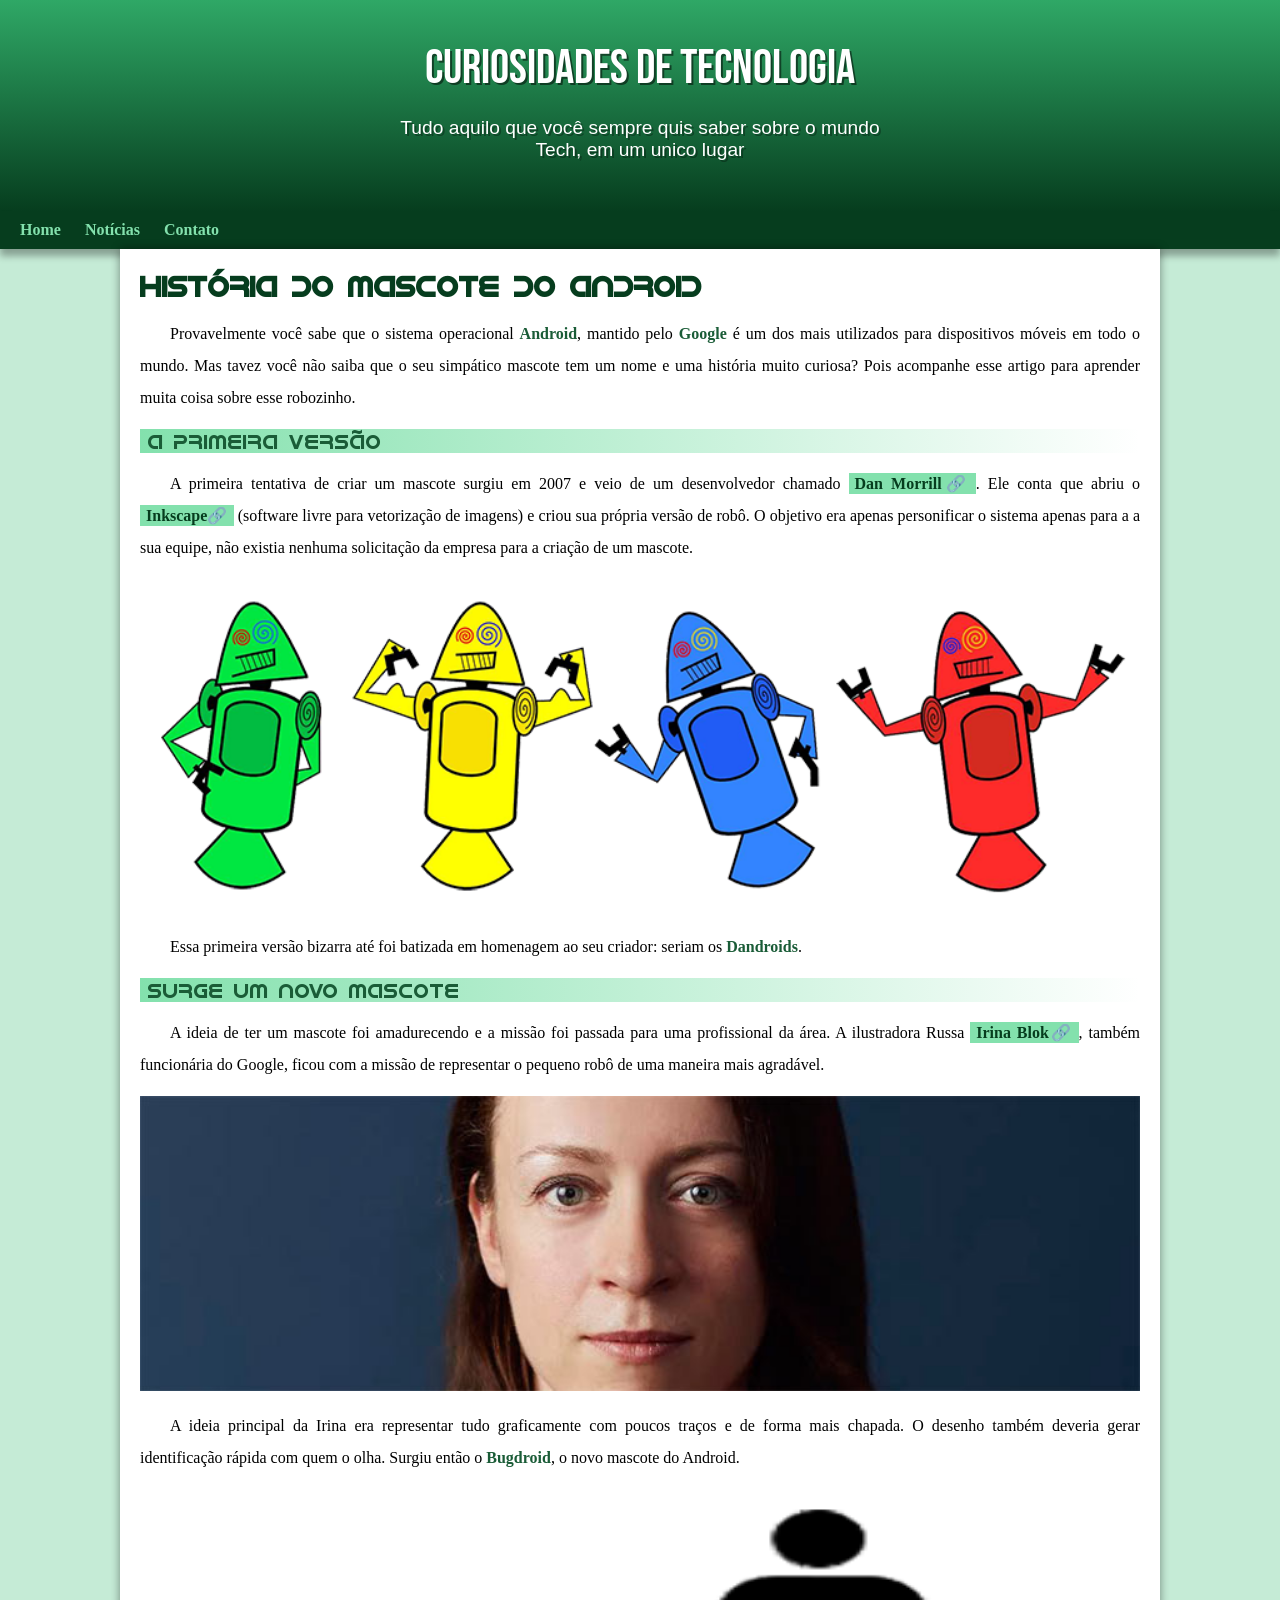
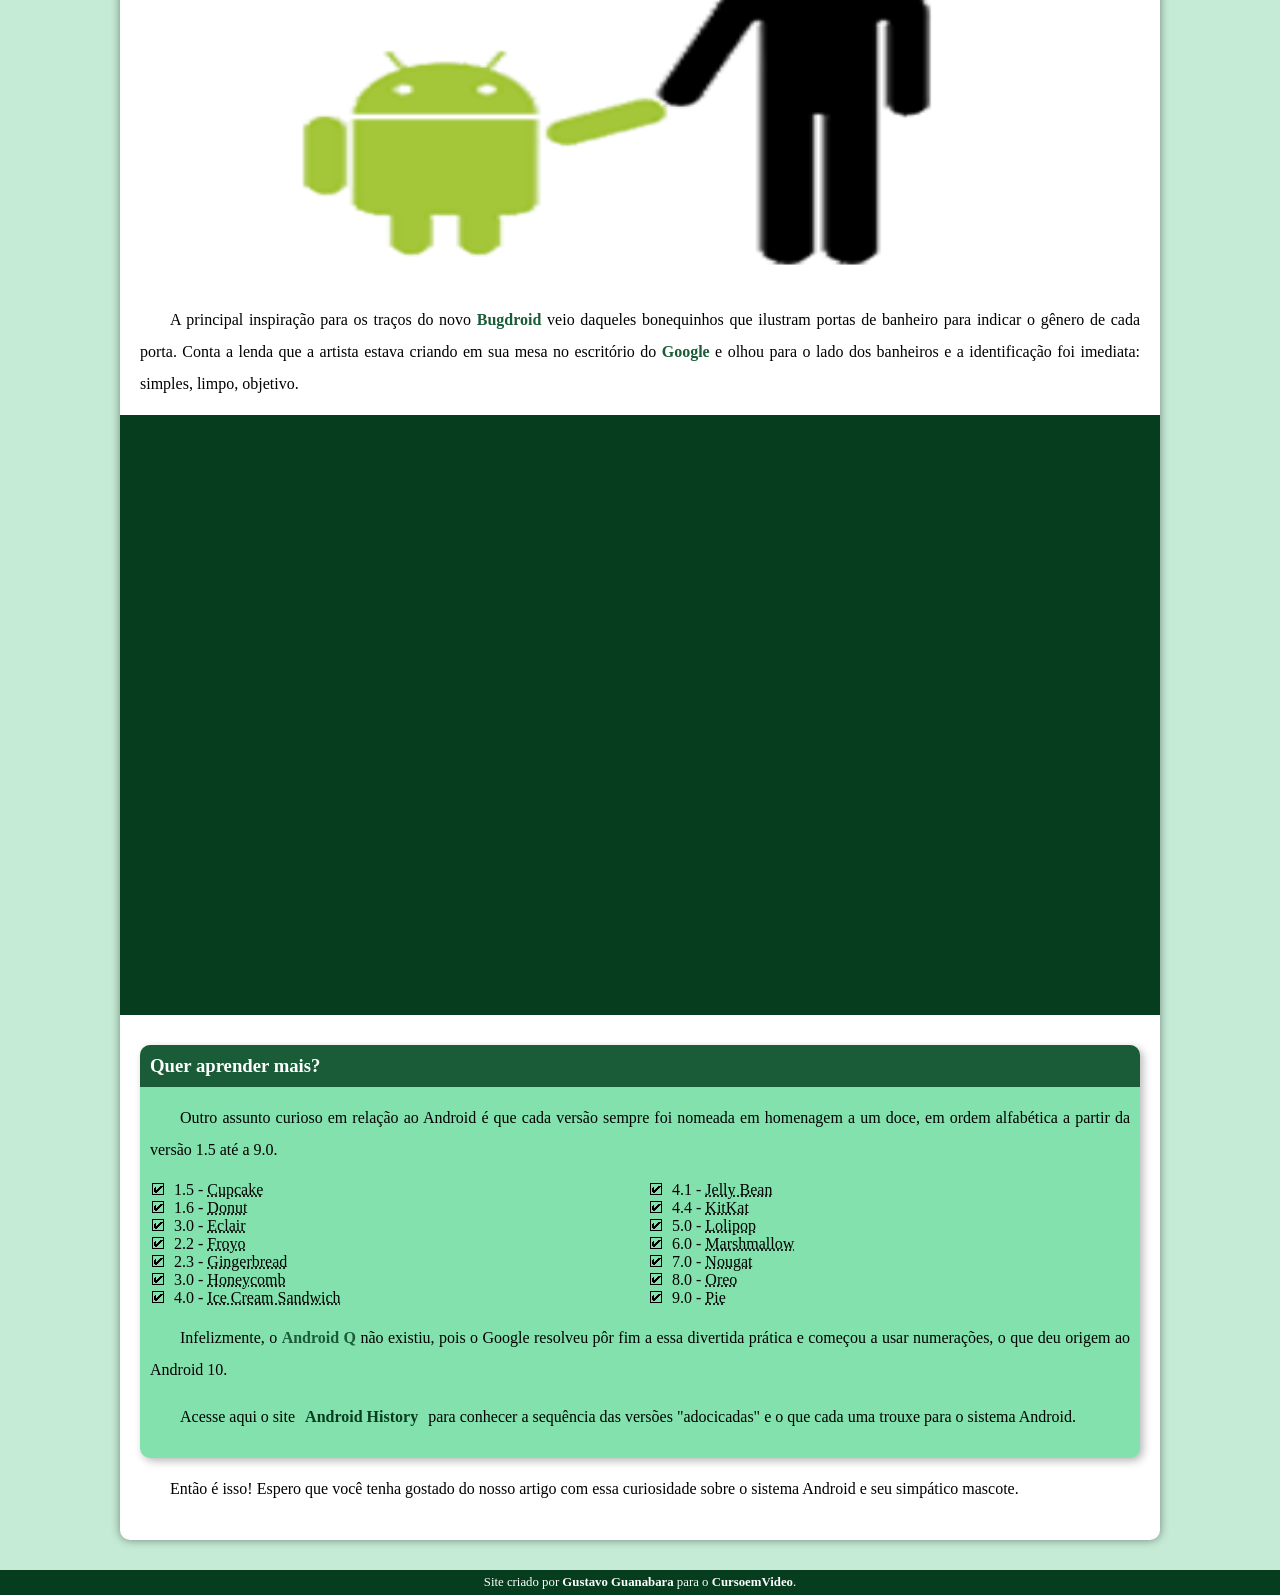
<file: index.html>
<!DOCTYPE html>
<html lang="pt-br">
<head>
    <meta charset="UTF-8">
    <meta name="viewport" content="width=
    , initial-scale=1.0">
    <title>Como surgiu o mascote do Android</title>
    <link rel="shortcut icon" href="imagens/favicon.ico" type="image/x-icon">
    <link rel="stylesheet" href="estilo/style.css">
</head>
<body>
    <header>
        <h1>Curiosidades de Tecnologia</h1>
        <p>Tudo aquilo que você sempre quis saber sobre o mundo Tech, em um unico lugar</p>
    </header>
    <nav>
        <a href="#">Home</a>
        <a href="#">Notícias</a>
        <a href="#">Contato</a>
    </nav>
    <main>
        <article>
            <h1>
                História do Mascote do Android
            </h1>

            <p>
                Provavelmente você sabe que o sistema operacional <strong>Android</strong>, mantido pelo <strong>Google</strong> é um dos mais utilizados para dispositivos móveis em todo o mundo. Mas tavez você não saiba que o seu simpático mascote tem um nome e uma história muito curiosa? Pois acompanhe esse artigo para aprender muita coisa sobre esse robozinho.
            </p>

            <h2>
                A primeira versão
            </h2>

            <p>
                A primeira tentativa de criar um mascote surgiu em 2007 e veio de um desenvolvedor chamado <a href="https://androidcommunity.com/dan-morrill-shows-us-the-android-mascot-that-almost-was-20130103/" target="_blank" class="externo">Dan Morrill</a>. Ele conta que abriu o <a href="https://inkscape.org/pt-br/" target="_blank" class="externo">Inkscape</a> (software livre para vetorização de imagens) e criou sua própria versão de robô. O objetivo era apenas personificar o sistema apenas para a a sua equipe, não existia nenhuma solicitação da empresa para a criação de um mascote.
            </p>

            <picture>
                <source media="(max-width: 670px )" srcset="imagens/dan-droids-pq.png">
                <img src="imagens/dan-droids.png" alt="Primeiro mascote do Android">
            </picture>

            <p>
                Essa primeira versão bizarra até foi batizada em homenagem ao seu criador: seriam os <strong>Dandroids</strong>.
            </p>

            <h2>
                Surge um novo mascote
            </h2>

            <p>
                A ideia de ter um mascote foi amadurecendo e a missão foi passada para uma profissional da área. A ilustradora Russa <a href="https://www.irinablok.com/android" target="_blank" class="externo">Irina Blok</a>, também funcionária do Google, ficou com a missão de representar o pequeno robô de uma maneira mais agradável.
            </p>

            <picture>
                <source media="(max-width: 670px)" srcset="imagens/irina-blok-pq.jpg">
                <img src="imagens/irina-blok.jpg" alt="Irina Blok , criadora do Bugdroid">
            </picture>

            <p>
                A ideia principal da Irina era representar tudo graficamente com poucos traços e de forma mais chapada. O desenho também deveria gerar identificação rápida com quem o olha. Surgiu então o <strong>Bugdroid</strong>, o novo mascote do Android.
            </p>

            <img src="imagens/bugdroid.png" class="pequena" alt="Bugdriod">

            <p>
                A principal inspiração para os traços do novo <strong>Bugdroid</strong> veio daqueles bonequinhos que ilustram portas de banheiro para indicar o gênero de cada porta. Conta a lenda que a artista estava criando em sua mesa no escritório do <strong>Google</strong> e olhou para o lado dos banheiros e a identificação foi imediata: simples, limpo, objetivo.
            </p>

            <div class="video">
                <iframe width="560" height="315" src="https://www.youtube.com/embed/l2UDgpLz20M?si=X_t-eBLPEhvMAJGF" title="YouTube video player" frameborder="0" allow="accelerometer; autoplay; clipboard-write; encrypted-media; gyroscope; picture-in-picture; web-share" referrerpolicy="strict-origin-when-cross-origin" allowfullscreen></iframe>
            </div>
        
            <aside>
                <h3>Quer aprender mais?</h3>

                <p>
                    Outro assunto curioso em relação ao Android é que cada versão sempre foi nomeada em homenagem a um doce, em ordem alfabética a partir da versão 1.5 até a 9.0.

                </p>
                
                <ul>
                    <li>
                        1.5 - <abbr title="Bolo de Copo">Cupcake</abbr>
                    </li>
                    <li>
                        1.6 - <abbr title="Rosquinha">Donut</abbr>
                    </li>
                    <li>
                        3.0 - <abbr title="Bomba">Eclair</abbr>
                    </li>
                    <li>
                        2.2 - <abbr title="Iogurt Congelado">Froyo</abbr>
                    </li>
                    <li>
                        2.3 - <abbr title="Biscoito de Gengibre">Gingerbread</abbr>
                    </li>
                    <li>
                        3.0 - <abbr title="Favo dde Mel">Honeycomb</abbr>
                    </li>
                    <li>
                        4.0 - <abbr title="Sanduíche de Sorvete">Ice Cream Sandwich</abbr>
                    </li>
                    <li>
                        4.1 - <abbr title="Jujuba">Jelly Bean</abbr>
                    </li>
                    <li>
                        4.4 - <abbr title="KitKat">KitKat</abbr>
                    </li>
                    <li>
                        5.0 - <abbr title="Pirulito">Lolipop</abbr>
                    </li>
                    <li>
                        6.0 - <abbr title="Marshmallow">Marshmallow</abbr>
                    </li>
                    <li>
                        7.0 - <abbr title="Torrone">Nougat</abbr>
                    </li>
                    <li>
                        8.0 - <abbr title="Oreo">Oreo</abbr>
                    </li>
                    <li>
                        9.0 - <abbr title="Torta">Pie</abbr>
                    </li>
                </ul>

                <p>
                    Infelizmente, o <strong>Android Q</strong> não existiu, pois o Google resolveu pôr fim a essa divertida prática e começou a usar numerações, o que deu origem ao Android 10.
                </p>
                <p>
                    Acesse aqui o site <a href="https://www.android.com/intl/en_uk/"
                    target="_blank">Android History</a> para conhecer a sequência das versões "adocicadas" e o que cada uma trouxe para o sistema Android.
                </p>
            </aside>
            

            <p>
                Então é isso! Espero que você tenha gostado do nosso artigo com essa curiosidade sobre o sistema Android e seu simpático mascote.
            </p>
        </article>
    </main>
        <footer>
                Site criado por <a href="https://github.com/gustavoguanabara.github.oi/" target="_blank">Gustavo Guanabara</a> para o <a href="https://www.youtube.com/channel/UCrWvhVmt0Qac3HgsjQK62FQ" target="_blank">CursoemVideo</a>.
        </footer>    
            
    

</body>
</html>
</file>
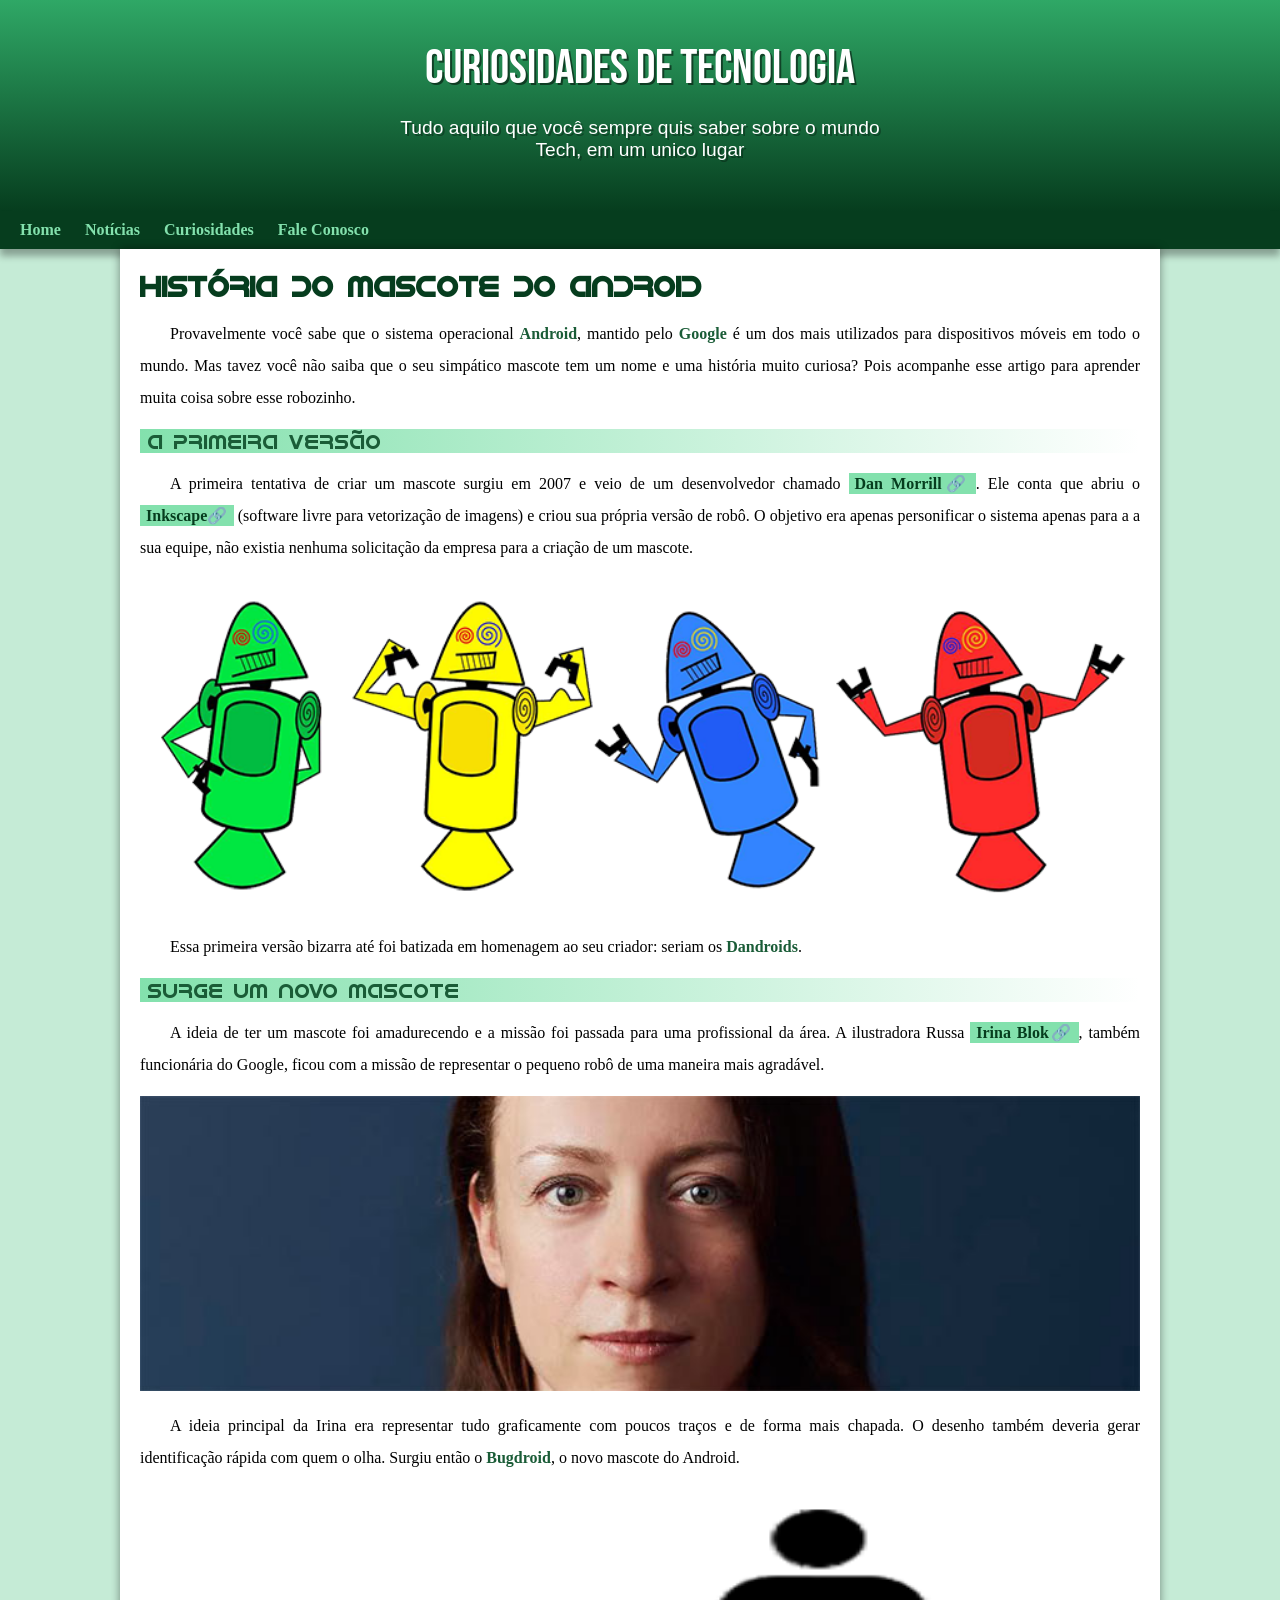
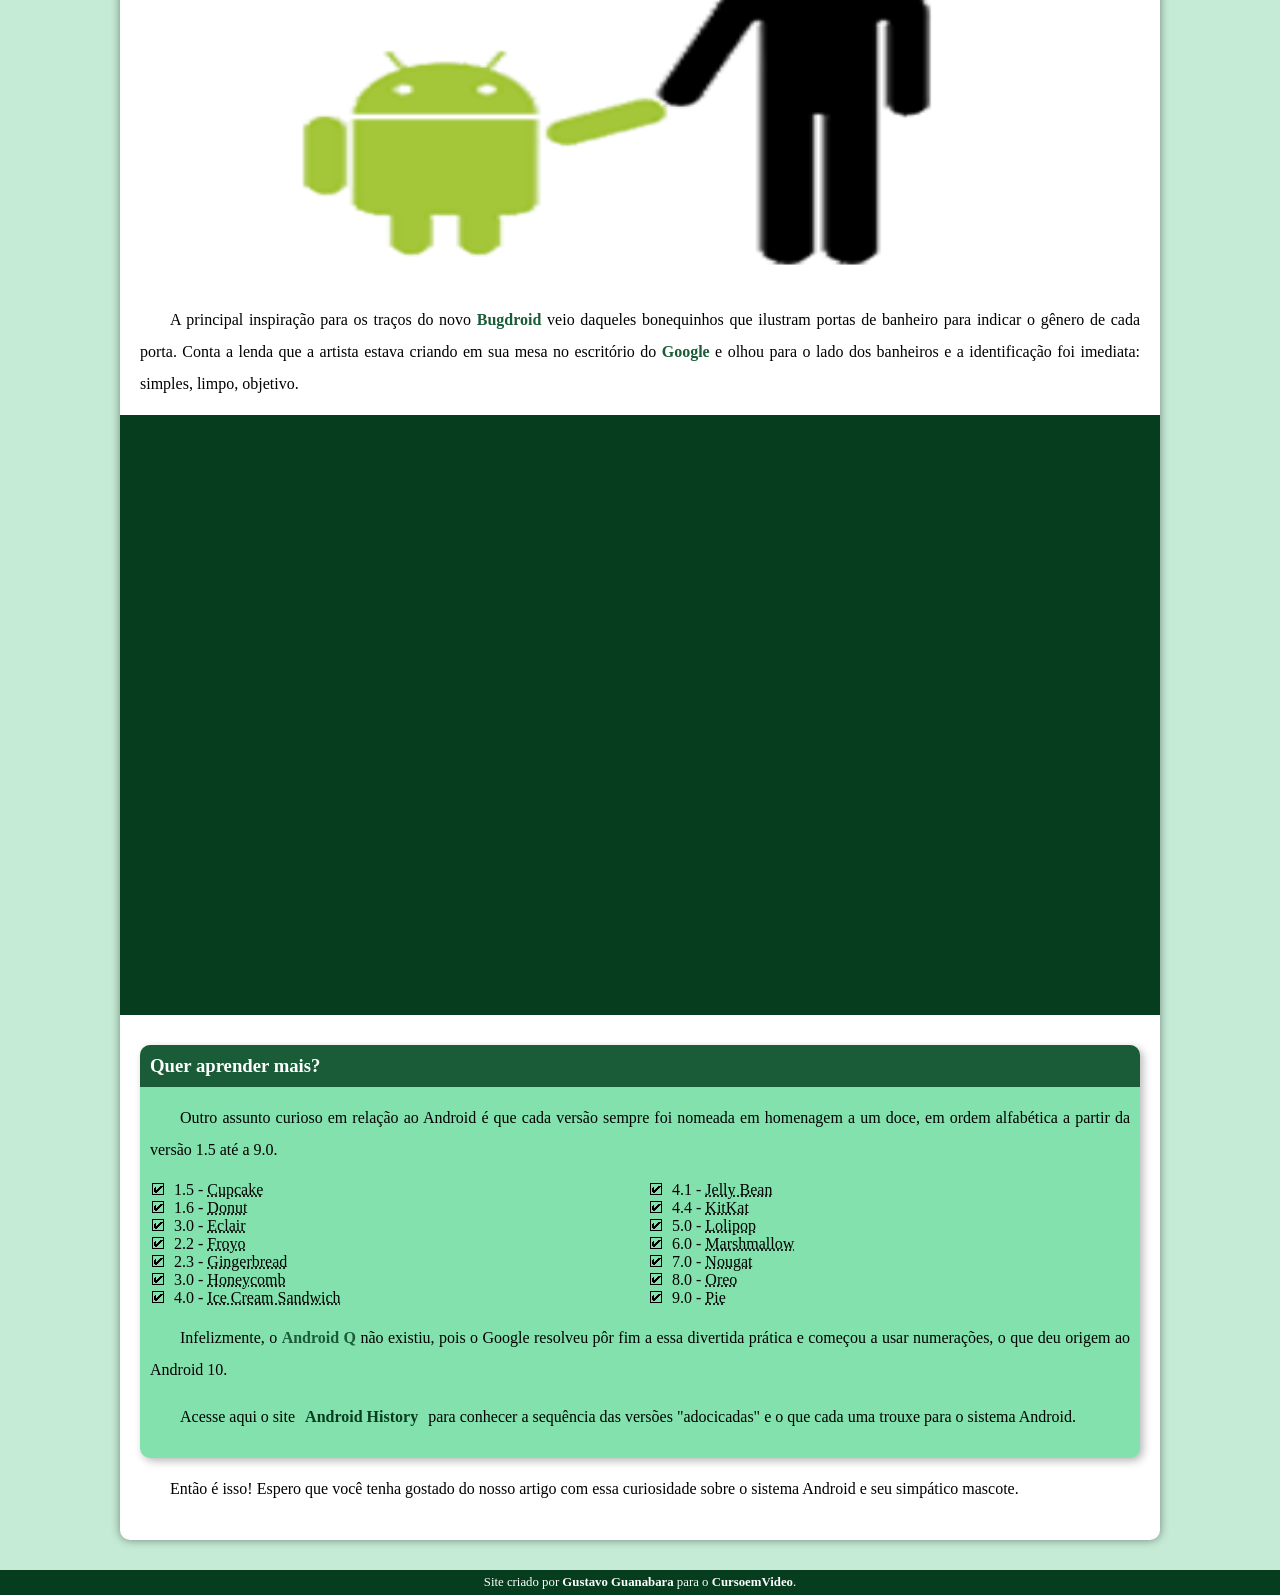
<file: index.html.html>
<!DOCTYPE html>
<html lang="pt-br">
<head>
    <meta charset="UTF-8">
    <meta name="viewport" content="width=
    , initial-scale=1.0">
    <title>Como surgiu o mascote do Android</title>
    <link rel="shortcut icon" href="imagens/favicon.ico" type="image/x-icon">
    <link rel="stylesheet" href="estilo/style.css">
</head>
<body>
    <header>
        <h1>Curiosidades de Tecnologia</h1>
        <p>Tudo aquilo que você sempre quis saber sobre o mundo Tech, em um unico lugar</p>
    </header>
    <nav>
        <a href="#">Home</a>
        <a href="#">Notícias</a>
        <a href="#">Curiosidades</a>
        <a href="#">Fale Conosco</a>
    </nav>
    <main>
        <article>
            <h1>
                História do Mascote do Android
            </h1>

            <p>
                Provavelmente você sabe que o sistema operacional <strong>Android</strong>, mantido pelo <strong>Google</strong> é um dos mais utilizados para dispositivos móveis em todo o mundo. Mas tavez você não saiba que o seu simpático mascote tem um nome e uma história muito curiosa? Pois acompanhe esse artigo para aprender muita coisa sobre esse robozinho.
            </p>

            <h2>
                A primeira versão
            </h2>

            <p>
                A primeira tentativa de criar um mascote surgiu em 2007 e veio de um desenvolvedor chamado <a href="https://androidcommunity.com/dan-morrill-shows-us-the-android-mascot-that-almost-was-20130103/" target="_blank" class="externo">Dan Morrill</a>. Ele conta que abriu o <a href="https://inkscape.org/pt-br/" target="_blank" class="externo">Inkscape</a> (software livre para vetorização de imagens) e criou sua própria versão de robô. O objetivo era apenas personificar o sistema apenas para a a sua equipe, não existia nenhuma solicitação da empresa para a criação de um mascote.
            </p>

            <picture>
                <source media="(max-width: 670px )" srcset="imagens/dan-droids-pq.png">
                <img src="imagens/dan-droids.png" alt="Primeiro mascote do Android">
            </picture>

            <p>
                Essa primeira versão bizarra até foi batizada em homenagem ao seu criador: seriam os <strong>Dandroids</strong>.
            </p>

            <h2>
                Surge um novo mascote
            </h2>

            <p>
                A ideia de ter um mascote foi amadurecendo e a missão foi passada para uma profissional da área. A ilustradora Russa <a href="https://www.irinablok.com/android" target="_blank" class="externo">Irina Blok</a>, também funcionária do Google, ficou com a missão de representar o pequeno robô de uma maneira mais agradável.
            </p>

            <picture>
                <source media="(max-width: 670px)" srcset="imagens/irina-blok-pq.jpg">
                <img src="imagens/irina-blok.jpg" alt="Irina Blok , criadora do Bugdroid">
            </picture>

            <p>
                A ideia principal da Irina era representar tudo graficamente com poucos traços e de forma mais chapada. O desenho também deveria gerar identificação rápida com quem o olha. Surgiu então o <strong>Bugdroid</strong>, o novo mascote do Android.
            </p>

            <img src="imagens/bugdroid.png" class="pequena" alt="Bugdriod">

            <p>
                A principal inspiração para os traços do novo <strong>Bugdroid</strong> veio daqueles bonequinhos que ilustram portas de banheiro para indicar o gênero de cada porta. Conta a lenda que a artista estava criando em sua mesa no escritório do <strong>Google</strong> e olhou para o lado dos banheiros e a identificação foi imediata: simples, limpo, objetivo.
            </p>

            <div class="video">
                <iframe width="560" height="315" src="https://www.youtube.com/embed/l2UDgpLz20M?si=X_t-eBLPEhvMAJGF" title="YouTube video player" frameborder="0" allow="accelerometer; autoplay; clipboard-write; encrypted-media; gyroscope; picture-in-picture; web-share" referrerpolicy="strict-origin-when-cross-origin" allowfullscreen></iframe>
            </div>
        
            <aside>
                <h3>Quer aprender mais?</h3>

                <p>
                    Outro assunto curioso em relação ao Android é que cada versão sempre foi nomeada em homenagem a um doce, em ordem alfabética a partir da versão 1.5 até a 9.0.

                </p>
                
                <ul>
                    <li>
                        1.5 - <abbr title="Bolo de Copo">Cupcake</abbr>
                    </li>
                    <li>
                        1.6 - <abbr title="Rosquinha">Donut</abbr>
                    </li>
                    <li>
                        3.0 - <abbr title="Bomba">Eclair</abbr>
                    </li>
                    <li>
                        2.2 - <abbr title="Iogurt Congelado">Froyo</abbr>
                    </li>
                    <li>
                        2.3 - <abbr title="Biscoito de Gengibre">Gingerbread</abbr>
                    </li>
                    <li>
                        3.0 - <abbr title="Favo dde Mel">Honeycomb</abbr>
                    </li>
                    <li>
                        4.0 - <abbr title="Sanduíche de Sorvete">Ice Cream Sandwich</abbr>
                    </li>
                    <li>
                        4.1 - <abbr title="Jujuba">Jelly Bean</abbr>
                    </li>
                    <li>
                        4.4 - <abbr title="KitKat">KitKat</abbr>
                    </li>
                    <li>
                        5.0 - <abbr title="Pirulito">Lolipop</abbr>
                    </li>
                    <li>
                        6.0 - <abbr title="Marshmallow">Marshmallow</abbr>
                    </li>
                    <li>
                        7.0 - <abbr title="Torrone">Nougat</abbr>
                    </li>
                    <li>
                        8.0 - <abbr title="Oreo">Oreo</abbr>
                    </li>
                    <li>
                        9.0 - <abbr title="Torta">Pie</abbr>
                    </li>
                </ul>

                <p>
                    Infelizmente, o <strong>Android Q</strong> não existiu, pois o Google resolveu pôr fim a essa divertida prática e começou a usar numerações, o que deu origem ao Android 10.
                </p>
                <p>
                    Acesse aqui o site <a href="https://www.android.com/intl/en_uk/"
                    target="_blank">Android History</a> para conhecer a sequência das versões "adocicadas" e o que cada uma trouxe para o sistema Android.
                </p>
            </aside>
            

            <p>
                Então é isso! Espero que você tenha gostado do nosso artigo com essa curiosidade sobre o sistema Android e seu simpático mascote.
            </p>
        </article>
    </main>
        <footer>
                Site criado por <a href="https://github.com/gustavoguanabara.github.oi/" target="_blank">Gustavo Guanabara</a> para o <a href="https://www.youtube.com/channel/UCrWvhVmt0Qac3HgsjQK62FQ" target="_blank">CursoemVideo</a>.
        </footer>    
            
    

</body>
</html>
</file>
<file: estilo/style.css>
@charset "UTF-8";

@import url('https://fonts.googleapis.com/css2?family=Bebas+Neue&display=swap');

@font-face {
    font-family: 'Android';
    src: url('../fontes/idroid.otf') format('opentype');
    font-weight: normal;
}

:root {
    --cor0: #c5ebd6;
    --cor1: #83e1ad;
    --cor2: #3ddc84;
    --cor3: #2fa866;
    --cor4: #1a5c37;
    --cor5: #063d1e;

    --fonte-padrao: Arial, Verdana, Helvetica, sans-serif;
    --fonte-destaque: 'Bebas Neue', sans-serif;  
    --fonte-android: 'Android', serif;  
}

* {
    margin: 0px;
    padding: 0px;
}

body {
    background-color: var(--cor0);
    font-family: var(--fonte-padrão);
}

a.externo::after {
    content: '\1F517';
}

header {
    background-image: linear-gradient(to bottom, var(--cor3), var(--cor5));
    min-height: 150px;
    text-align: center;
    padding-top: 40px;
}

header > h1 {
    color: white;
    font-family: var(--fonte-destaque);
    font-size: 3em;
    font-weight: normal;
    margin-bottom: 20px;
    text-shadow: 2px 2px 0px rgba(0, 0, 0, 0.511);
}

header > p {
    font-family: var(--fonte-padrao);
    font-size: 1.2em;
    color: white;
    max-width: 500px;
    padding-right: 10px;
    padding-left: 10px;
    margin: auto;
    padding-bottom: 50px;
    text-shadow: 2px 2px 0px rgba(0, 0, 0, 0.315);
}

nav {
    background-color: var(--cor5);
    padding: 10px;
    box-shadow: 0px 7px 7px rgba(0, 0, 0, 0.319);
}

nav > a {
    color: var(--cor1);
    padding: 10px;
    border-radius: 5px;
    text-decoration: none;
    font-weight: bold;
    transition-duration: 0.5;
}

nav > a:hover {
    background-color: var(--cor3);
    color: var(--cor5);
}

main {
    min-width: 300px;
    max-width: 1000px;
    margin: auto;
    margin-bottom: 30px;
    background-color: white;
    padding: 20px;
    box-shadow: 0px 0px 10px rgba(0, 0, 0, 0.429);
    border-bottom-left-radius: 10px;
    border-bottom-right-radius: 10px;
}

main h1 {
    color: var(--cor5);
    font-family: var(--fonte-android);
    font-size: 1.8em;
}

main h2 {
    font-family: var(--fonte-android);
    color: var(--cor4);
    font-size: 1.3em;
    font-weight: normal;
    background-image: linear-gradient(to right, var(--cor1), transparent);
    text-indent: 8px;
}

main p {
    margin: 15px 0px;
    text-align: justify;
    text-indent: 30px;
    line-height: 2em;
    font-size: 1em;
}

main strong {
    color: var(--cor4);
    font-weight: bold;
}

main a {
    text-decoration: none;
    font-weight: bold;
    color: var(--cor5);
    background-color: var(--cor1);
    padding: 2px 6px;
}

main a:hover {
    text-decoration: underline;
    color: var(--cor4);
}

main img {
    width: 100%;
}

main img.pequena {
    max-height: 400px;
    display: block;
    margin: auto;
}

div.video {
    background-color: var(--cor5);
    margin-bottom: 30px;
    margin: 0px -20px 30px -20px;
    padding: 20px;
    padding-bottom: 58%;
    position: relative;
}

div.video > iframe {
    position: absolute;
    top: 5%;
    left: 5%;
    width: 90%;
    height: 90%;
}

aside {
    background-color: var(--cor1);
    padding: 10px;
    border-radius: 10px;
    box-shadow: 3px 3px 8px rgba(0, 0, 0, 0.281);
}

aside > h3 {
    background-color: var(--cor4);
    color: white;
    padding: 10px;
    margin: -10px -10px 0px -10px;
    border-radius: 10px 10px 0px 0px;
}

aside > ul {
    list-style-type: '\1F5F9\00A0';
    list-style-position: inside;
    columns: 2;
}

footer {
    background-color: var(--cor5);
    color: white;
    text-align: center;
    font-size: 0.8em;
    padding: 5px;
}

footer a {
    color: white;
    font-weight: bolder;
    text-decoration: none;
}

footer a:hover {
    text-decoration: underline;
    color: var(--cor1);
}
</file>
